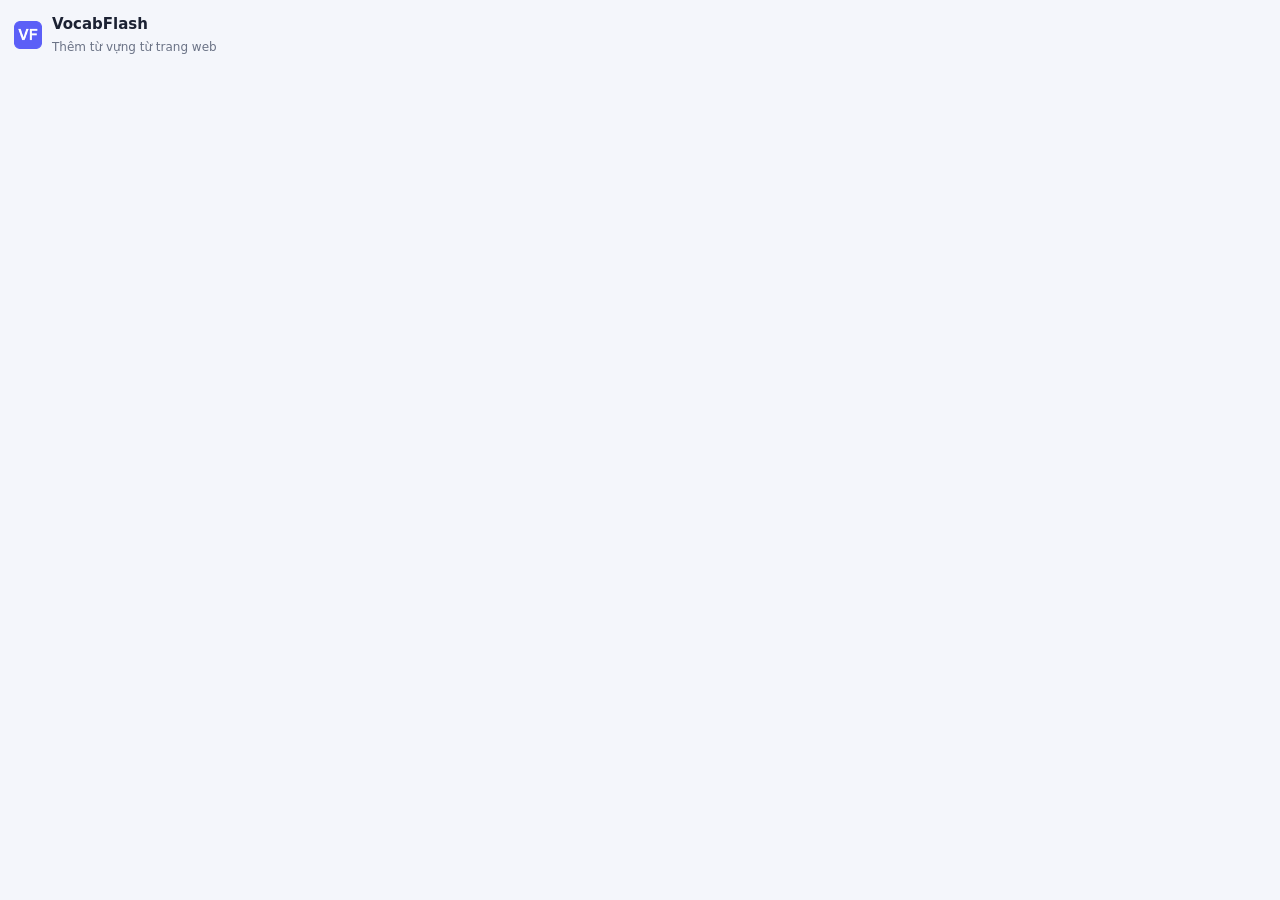
<file: extension/popup.html>
<!DOCTYPE html>
<html lang="vi">
<head>
  <meta charset="UTF-8">
  <title>VocabFlash</title>
  <link rel="stylesheet" href="popup.css">
</head>
<body>
  <header class="brand"><img src="icon48.png" width="28" height="28" alt=""><div><b>VocabFlash</b><small>Thêm từ vựng từ trang web</small></div></header>

  <!-- Chưa đăng nhập -->
  <section id="login" hidden>
    <p class="muted">Đăng nhập bằng tài khoản email của VocabFlash. (Tài khoản Google: vào web → Cài đặt → đặt mật khẩu, hoặc dùng "Quên mật khẩu".)</p>
    <input id="email" type="email" placeholder="Email" autocomplete="username">
    <input id="password" type="password" placeholder="Mật khẩu" autocomplete="current-password">
    <button id="btnLogin" class="primary">Đăng nhập</button>
    <div id="loginMsg" class="msg"></div>
    <a id="openApp1" href="#" class="link">Mở VocabFlash ↗</a>
  </section>

  <!-- Đã đăng nhập -->
  <section id="main" hidden>
    <div class="user"><span id="userName"></span><button id="btnLogout" class="ghost" title="Đăng xuất">⏻</button></div>
    <div class="how">Bôi đen trên trang web → <b>chuột phải</b> → <b>Thêm "…" vào VocabFlash</b> (1 từ) hoặc <b>Dịch đoạn này</b> (cả đoạn)</div>
    <label>Hoặc thêm nhanh</label>
    <div class="row"><input id="quickWord" placeholder="từ, cụm từ (nhiều từ cách nhau dấu phẩy)"><button id="btnQuick" class="primary">＋</button></div>
    <div id="mainMsg" class="msg"></div>
    <label style="margin-top:10px">Dịch đoạn văn</label>
    <textarea id="passage" rows="3" placeholder="Dán đoạn tiếng Anh vào đây (hoặc bôi đen trên trang → chuột phải → Dịch đoạn này)"></textarea>
    <button id="btnTranslate" class="primary">🌐 Dịch</button>
    <div id="trOut" class="tr" hidden></div>
    <div class="foot"><span id="pending" class="muted"></span><a id="openApp2" href="#" class="link">Mở Hộp thư từ ↗</a></div>
    <button id="btnDiag" class="ghost" style="margin-top:6px;font-size:12px;color:#6b7386">🔧 Kiểm tra kết nối</button>
    <div id="diag" class="diag" hidden></div>
  </section>

  <script type="module" src="popup.js"></script>
</body>
</html>
</file>
<file: extension/popup.css>
body { width: 340px; margin: 0; padding: 14px; font: 14px/1.45 "Segoe UI", system-ui, sans-serif; color: #1c2233; background: #f4f6fb; }
.brand { display: flex; align-items: center; gap: 10px; margin-bottom: 12px; }
.brand b { display: block; font-size: 15px; }
.brand small { color: #6b7386; font-size: 12px; }
section { background: #fff; border: 1px solid #e3e7f0; border-radius: 12px; padding: 12px; }
input { width: 100%; box-sizing: border-box; padding: 9px 10px; border: 1px solid #e3e7f0; border-radius: 8px; background: #f0f2f8; margin-bottom: 8px; font: inherit; outline: none; }
input:focus { border-color: #5b5ff7; background: #fff; }
button { font: inherit; cursor: pointer; border-radius: 8px; border: 1px solid #e3e7f0; background: #fff; padding: 8px 12px; }
button.primary { background: #5b5ff7; border-color: #5b5ff7; color: #fff; width: 100%; font-weight: 600; }
button.primary:disabled { opacity: .6; cursor: default; }
button.ghost { border-color: transparent; background: transparent; padding: 4px 6px; }
.row { display: flex; gap: 6px; } .row input { margin: 0; } .row button { width: auto; }
.muted { color: #6b7386; font-size: 12px; margin: 0 0 10px; }
.msg { font-size: 12px; min-height: 16px; margin-top: 6px; font-weight: 600; white-space: pre-line; }
.msg.err { color: #e5484d; } .msg.ok { color: #22a06b; }
.link { display: block; margin-top: 10px; color: #5b5ff7; font-weight: 600; font-size: 13px; text-decoration: none; }
.user { display: flex; justify-content: space-between; align-items: center; font-weight: 600; margin-bottom: 8px; }
.how { background: #eceeff; color: #3c40b8; border-radius: 8px; padding: 8px 10px; font-size: 12.5px; margin-bottom: 12px; }
label { font-size: 12px; font-weight: 600; color: #6b7386; display: block; margin-bottom: 4px; }
textarea { width: 100%; box-sizing: border-box; padding: 8px 10px; border: 1px solid #e3e7f0; border-radius: 8px; background: #f0f2f8; font: inherit; resize: vertical; margin-bottom: 6px; outline: none; }
textarea:focus { border-color: #5b5ff7; background: #fff; }
.tr { margin-top: 8px; padding: 8px 10px; background: #eceeff; border-radius: 8px; font-size: 13px; white-space: pre-wrap; max-height: 220px; overflow: auto; }
.tr .w { display: flex; gap: 6px; align-items: center; margin-top: 6px; padding-top: 6px; border-top: 1px solid #d8dbff; font-size: 12.5px; }
.tr .w span { flex: 1; color: #3c40b8; } .tr .w button { padding: 1px 8px; font-weight: 700; color: #5b5ff7; }
.diag { margin-top: 6px; font-size: 12px; display: flex; flex-direction: column; gap: 3px; }
.diag .ok { color: #22a06b; } .diag .warn { color: #e69b00; } .diag .bad { color: #e5484d; }
.foot { display: flex; justify-content: space-between; align-items: center; margin-top: 6px; }
.foot .link { margin: 0; }
</file>
